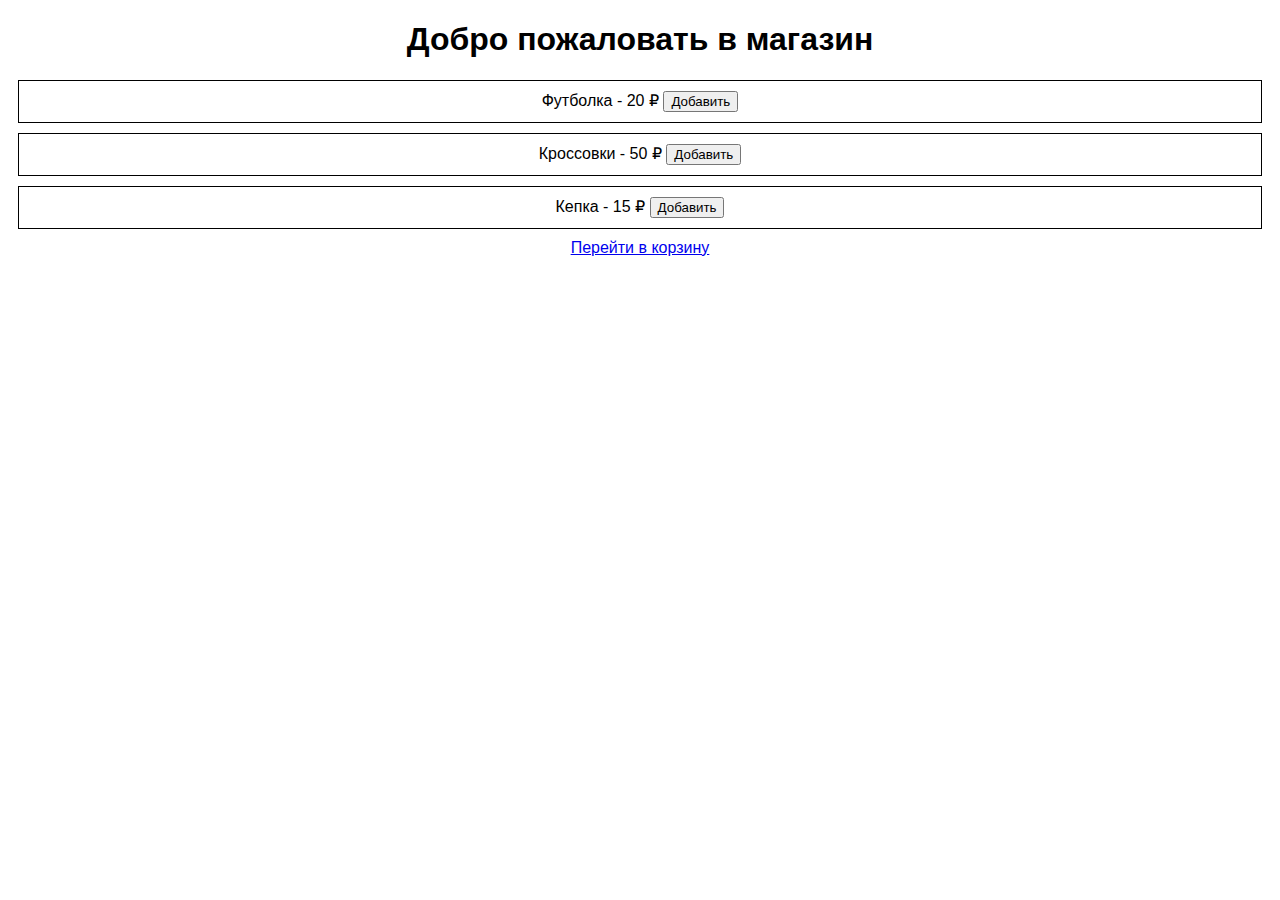
<file: index.html>
<!-- index.html (Главная страница с товарами) -->
<!DOCTYPE html>
<html lang="ru">
<head>
    <meta charset="UTF-8">
    <meta name="viewport" content="width=device-width, initial-scale=1.0">
    <title>Магазин</title>
    <link rel="stylesheet" href="styles.css">
</head>
<body>
    <h1>Добро пожаловать в магазин</h1>
    <div id="products"></div>
    <a href="cart.html">Перейти в корзину</a>
    <script src="script.js"></script>
</body>
</html>
</file>
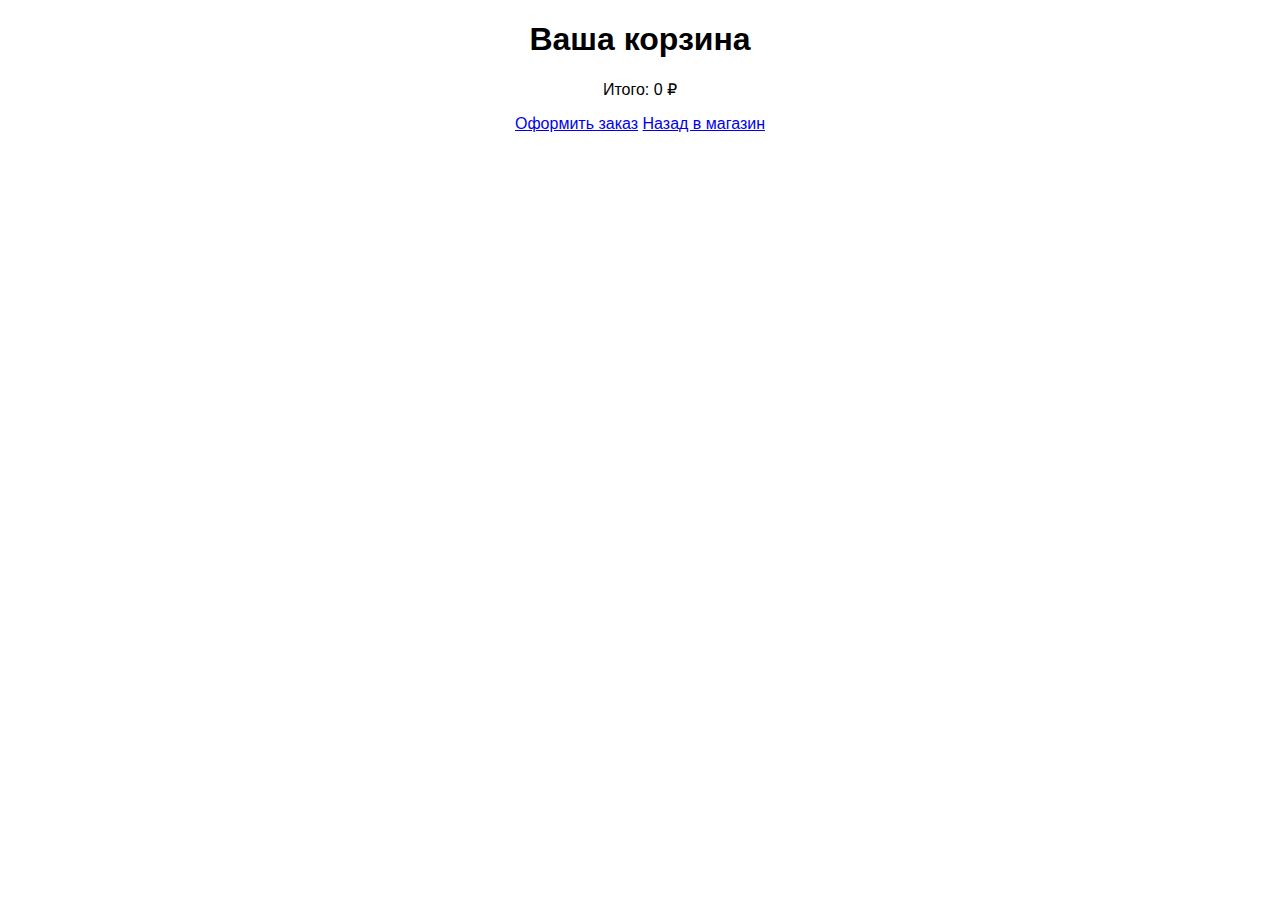
<file: cart.html>
<!-- cart.html (Корзина) -->
<!DOCTYPE html>
<html lang="ru">
<head>
    <meta charset="UTF-8">
    <meta name="viewport" content="width=device-width, initial-scale=1.0">
    <title>Корзина</title>
    <link rel="stylesheet" href="styles.css">
</head>
<body>
    <h1>Ваша корзина</h1>
    <div id="cart-items"></div>
    <p>Итого: <span id="cart-total">0 ₽</span></p>
    <a href="checkout.html">Оформить заказ</a>
    <a href="index.html">Назад в магазин</a>
    <script src="script.js"></script>
</body>
</html>
</file>
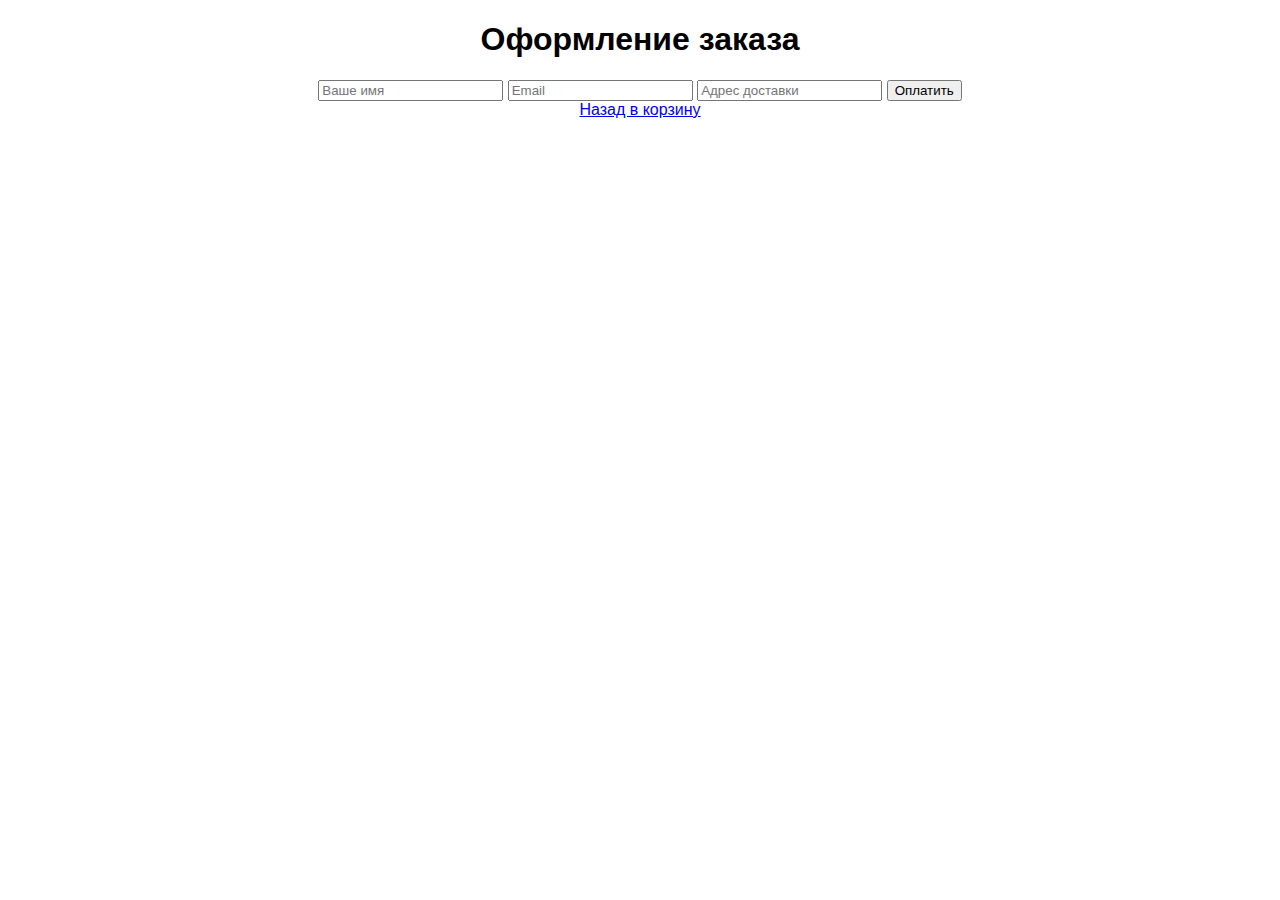
<file: checkout.html>
<!DOCTYPE html>
<html lang="ru">
<head>
    <meta charset="UTF-8">
    <meta name="viewport" content="width=device-width, initial-scale=1.0">
    <title>Оформление заказа</title>
    <link rel="stylesheet" href="styles.css">
</head>
<body>
    <h1>Оформление заказа</h1>
    <form id="checkout-form">
        <input type="text" id="name" placeholder="Ваше имя" required>
        <input type="email" id="email" placeholder="Email" required>
        <input type="text" id="address" placeholder="Адрес доставки" required>
        <button type="submit">Оплатить</button>
    </form>
    <a href="cart.html">Назад в корзину</a>
    <script src="script.js"></script>
</body>
</html>
</file>
<file: styles.css>
body { font-family: Arial, sans-serif; text-align: center; }
#products div, #cart-items div { border: 1px solid #000; padding: 10px; margin: 10px; }
</file>
